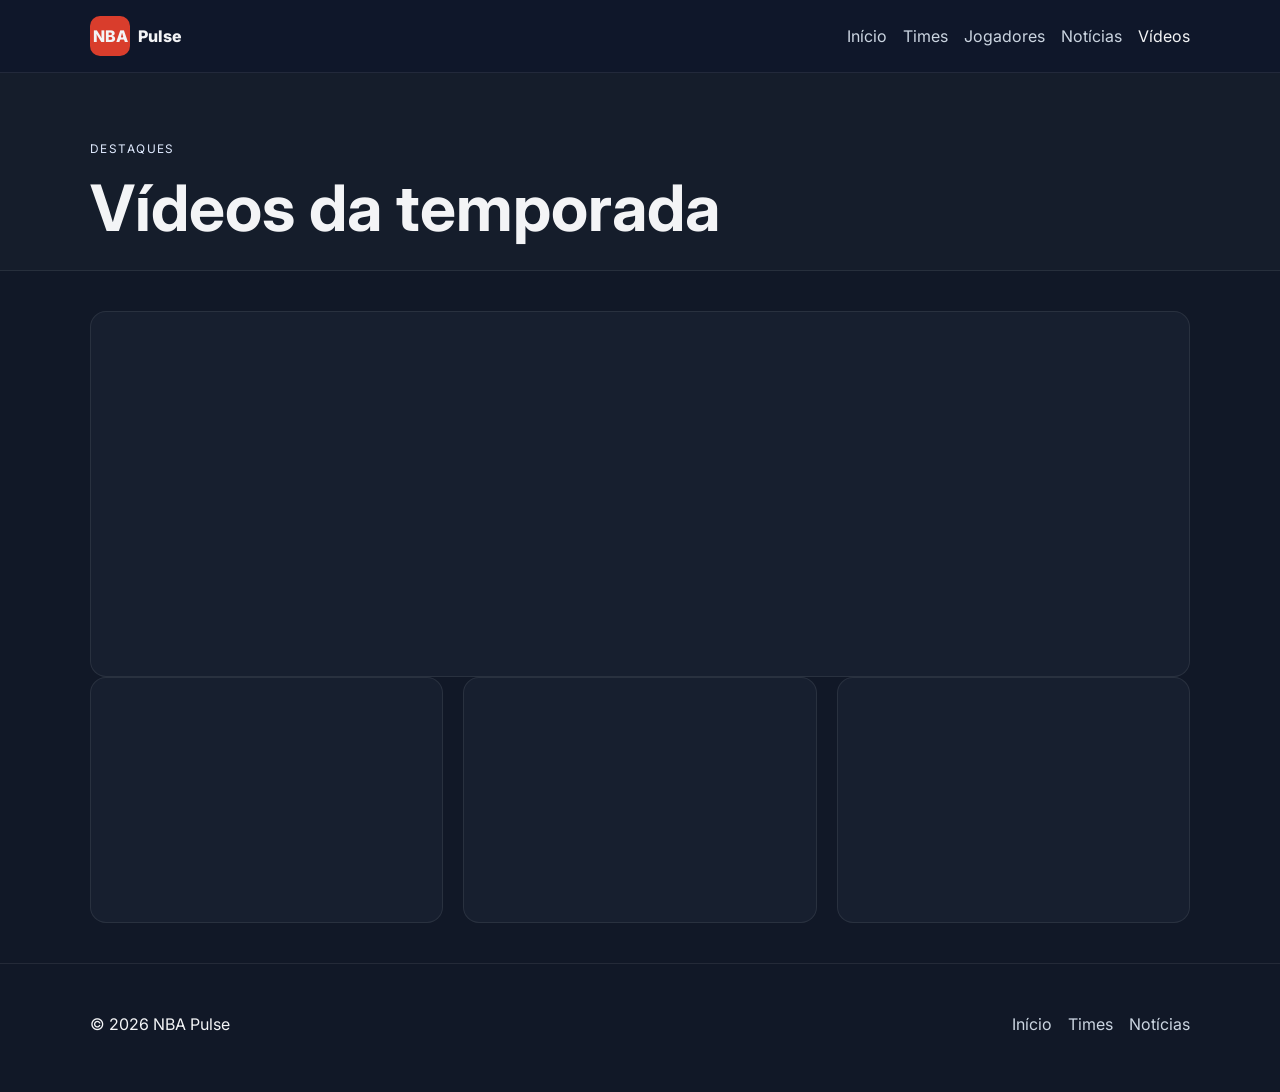
<file: videos.html>
﻿<!DOCTYPE html>
<html lang="pt-BR">
  <head>
    <meta charset="UTF-8" />
    <meta name="viewport" content="width=device-width, initial-scale=1.0" />
    <title>NBA Pulse | Vídeos</title>
    <link rel="preconnect" href="https://fonts.googleapis.com" />
    <link rel="preconnect" href="https://fonts.gstatic.com" crossorigin />
    <link href="https://fonts.googleapis.com/css2?family=Inter:wght@400;500;600;700;800;900&display=swap" rel="stylesheet" />
    <link rel="stylesheet" href="styles.css" />
  </head>
  <body>
    <header class="site-header">
      <div class="container nav-wrap">
        <a href="index.html" class="brand">
          <span class="brand-mark">NBA</span>
          <span>Pulse</span>
        </a>
        <nav class="main-nav">
          <a href="index.html">Início</a>
          <a href="times.html">Times</a>
          <a href="jogadores.html">Jogadores</a>
          <a href="noticias.html">Notícias</a>
          <a href="videos.html" class="active">Vídeos</a>
        </nav>
      </div>
    </header>

    <main>
      <section class="page-banner small-banner">
        <div class="container page-title-wrap">
          <p class="eyebrow">Destaques</p>
          <h1>Vídeos da temporada</h1>
        </div>
      </section>

      <section class="section">
        <div class="container videos-list">
          <div class="video-card large">
            <iframe src="https://www.youtube.com/embed/8M6r5nLs6lE?si=OIz2BbgI4RZ9iM0d" title="Top plays da NBA" allowfullscreen></iframe>
          </div>
          <div class="video-grid three-up">
            <div class="video-card">
              <iframe src="https://www.youtube.com/embed/LN4oP7ZcE3Q?si=BrDoz4jHcSUXuukv" title="Melhores momentos" allowfullscreen></iframe>
            </div>
            <div class="video-card">
              <iframe src="https://www.youtube.com/embed/1A5fXQ1Khu4?si=JpW7hbcDs9N6ygS7" title="Dunk do dia" allowfullscreen></iframe>
            </div>
            <div class="video-card">
              <iframe src="https://www.youtube.com/embed/JhABnC1M7d8?si=UehDsEJm2e1L8DHJ" title="Highlights de playoff" allowfullscreen></iframe>
            </div>
          </div>
        </div>
      </section>
    </main>

    <footer class="site-footer">
      <div class="container footer-wrap">
        <p>© 2026 NBA Pulse</p>
        <div class="footer-links">
          <a href="index.html">Início</a>
          <a href="times.html">Times</a>
          <a href="noticias.html">Notícias</a>
        </div>
      </div>
    </footer>
  </body>
</html>
</file>
<file: styles.css>
﻿:root {
  --bg: #111827;
  --panel: #171f2f;
  --text: #f3f4f6;
  --muted: #cbd5e1;
  --line: rgba(255,255,255,0.08);
  --accent: #d93d2c;
  --zindex-dropdown: 1000;
  --zindex-sticky: 1020;
  --zindex-fixed: 1030;
  --zindex-offcanvas-backdrop: 1040;
  --zindex-offcanvas: 1045;
  --zindex-modal-backdrop: 1050;
  --zindex-modal: 1055;
  --zindex-popover: 1070;
  --zindex-tooltip: 1080;
  --zindex-toast: 1090;
}

* { box-sizing: border-box; }
body {
  margin: 0;
  font-family: "Inter", sans-serif;
  background: var(--bg);
  color: var(--text);
}
img { display: block; max-width: 100%; }
a { color: inherit; text-decoration: none; }
p, h1, h2, h3 { margin: 0; }
.container { width: min(1100px, calc(100% - 24px)); margin: 0 auto; }

.site-header {
  background: #0f172a;
  border-bottom: 1px solid var(--line);
}
.nav-wrap, .footer-wrap {
  display: flex;
  justify-content: space-between;
  align-items: center;
  min-height: 72px;
}
.brand {
  display: inline-flex;
  align-items: center;
  gap: 8px;
  font-weight: 800;
}
.brand-mark {
  display: inline-flex;
  align-items: center;
  justify-content: center;
  width: 40px;
  height: 40px;
  border-radius: 10px;
  background: var(--accent);
}
.main-nav, .footer-links {
  display: flex;
  gap: 1rem;
  flex-wrap: wrap;
}
.main-nav a, .footer-links a { color: var(--muted); }
.main-nav a.active { color: var(--text); }

.hero, .section { padding: 2.5rem 0; }
.hero-grid, .split-layout, .news-layout, .cards-grid, .team-grid, .player-grid, .video-grid {
  display: grid;
  gap: 1.25rem;
}
.hero-grid { grid-template-columns: 1.2fr 0.8fr; align-items: center; }
.hero-copy h1, .page-title-wrap h1 { font-size: clamp(2.2rem, 5vw, 4rem); }
.eyebrow {
  display: inline-block;
  margin-bottom: 0.8rem;
  font-size: 0.74rem;
  letter-spacing: 0.12em;
  text-transform: uppercase;
  color: #dfeafe;
}
.hero-actions, .stat-row {
  display: flex;
  gap: 1rem;
  flex-wrap: wrap;
  margin-top: 1.5rem;
}
.btn {
  display: inline-flex;
  align-items: center;
  justify-content: center;
  min-height: 46px;
  padding: 0 1rem;
  border-radius: 999px;
  font-weight: 700;
  background: var(--accent);
  color: var(--text);
}
.btn-secondary { background: transparent; border: 1px solid var(--line); }
.stat-row { list-style: none; padding: 0; margin: 1.5rem 0 0; }
.stat-row strong { font-size: 1.6rem; }
.hero-visual img { width: 100%; border-radius: 18px; }

.section-heading { margin-bottom: 1rem; }
.section-heading h2 { font-size: clamp(1.8rem, 3vw, 2.4rem); }
.three-up, .team-grid, .player-grid { grid-template-columns: repeat(3, minmax(0, 1fr)); }
.video-grid { grid-template-columns: 1.5fr 1fr; }
.video-grid.three-up { grid-template-columns: repeat(3, minmax(0, 1fr)); }
.video-card, .feature-card, .team-card, .player-card, .news-card, .news-feature, .feature-quote {
  border: 1px solid var(--line);
  border-radius: 16px;
  background: var(--panel);
  overflow: hidden;
}
.feature-card img, .team-card img, .player-card img, .news-feature img { width: 100%; height: 220px; object-fit: cover; }
.card-content { padding: 1rem 1rem 1.2rem; }
.tag, .team-code {
  display: inline-block;
  margin-bottom: 0.7rem;
  padding: 0.35rem 0.65rem;
  border-radius: 999px;
  font-size: 0.68rem;
  font-weight: 700;
  text-transform: uppercase;
}
.tag-orange { background: rgba(217,61,44,0.12); color: #ffb8aa; }
.tag-blue { background: rgba(47,125,224,0.12); color: #c4dcff; }
.tag-red { background: rgba(197,64,49,0.12); color: #ffcbc5; }
.team-code { background: rgba(47,125,224,0.12); color: #c4dcff; }

.split-layout, .news-layout { grid-template-columns: 1.2fr 0.8fr; }
.table-card { border: 1px solid var(--line); border-radius: 16px; overflow: hidden; }
table { width: 100%; border-collapse: collapse; }
th, td { padding: 0.8rem 1rem; border-bottom: 1px solid var(--line); text-align: left; }

.video-card iframe { width: 100%; min-height: 240px; border: 0; }
.video-card.large iframe { min-height: 360px; }
.page-banner {
  padding: 4rem 0 1.5rem;
  border-bottom: 1px solid var(--line);
  background: #151d2b;
}
.news-stack { display: grid; gap: 1rem; }
.site-footer { padding: 1.5rem 0 2rem; border-top: 1px solid var(--line); }

@media (max-width: 900px) {
  .hero-grid, .split-layout, .news-layout, .three-up, .team-grid, .player-grid, .video-grid, .video-grid.three-up {
    grid-template-columns: 1fr;
  }
  .nav-wrap, .footer-wrap { flex-direction: column; justify-content: center; min-height: auto; padding: 1rem 0; }
}

@media (max-width: 560px) {
  .main-nav, .footer-links, .hero-actions, .stat-row { justify-content: center; }
  .hero-copy h1, .page-title-wrap h1 { font-size: 2.2rem; }
}
</file>
